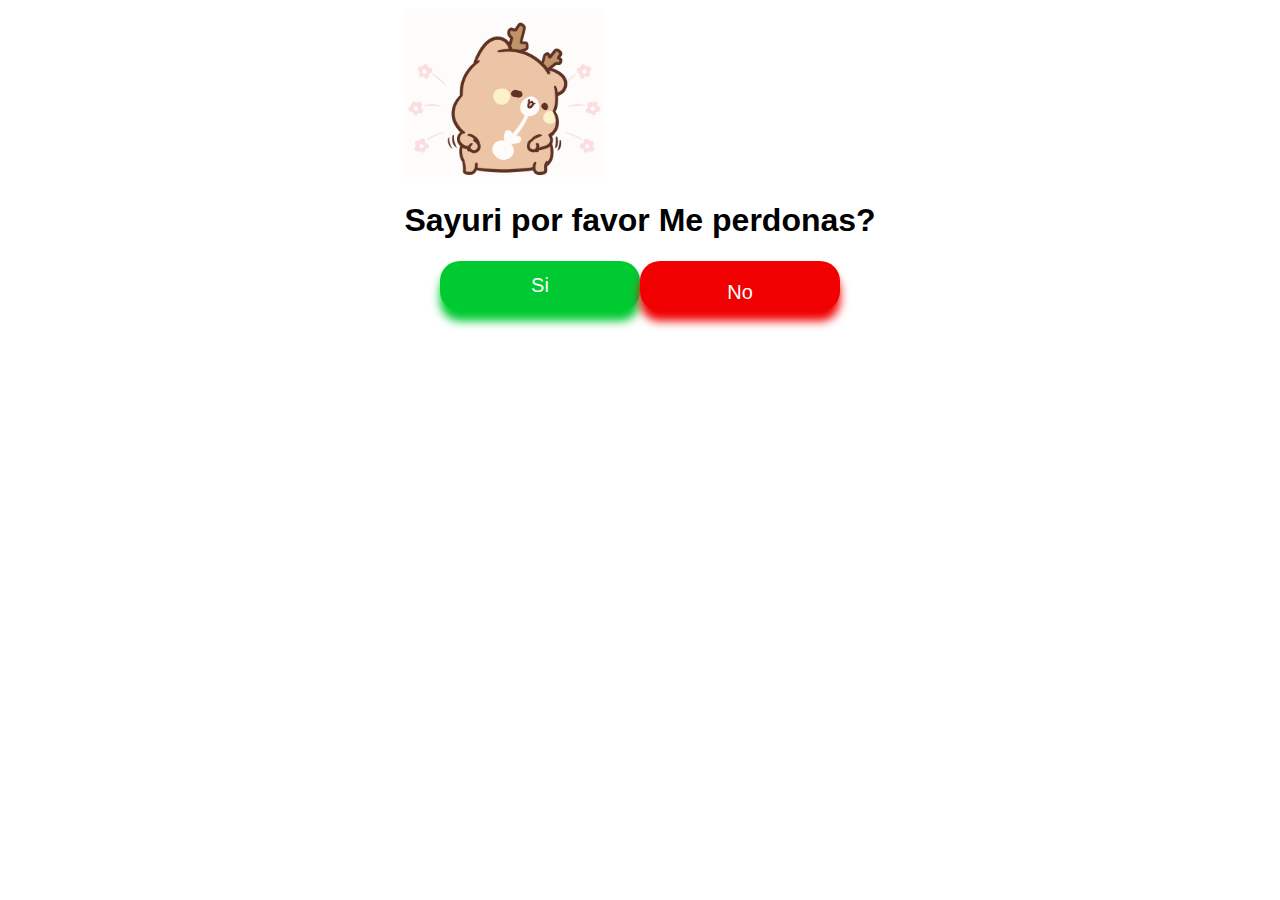
<file: Sayuri/index.html>
<!DOCTYPE html>
<html lang="en">

<head>
    <meta charset="UTF-8">
    <meta name="viewport" content="width=device-width, initial-scale=1.0">
    <title>Me perdonas?</title>
    <link rel="icon" type="image/png" href="./assets/icono.png">
    <link rel="stylesheet" type="text/css" href="./styles.css">
</head>

<body>
    <div class="header">
        <img src="./assets/gif-fun.gif" width="200px" />
        <h1>Sayuri por favor Me perdonas?</h1>
        <p id="mensaje"></p>
    </div>

    <div class="container-btn">
        <button id="btn-yes">Si</button>
        <button id="btn-no">No</button>
    </div>

    <audio id="miSonido">
        <source src="./assets/boom.mp3" type=" audio/mpeg">
        Tu navegador no soporta el elemento de audio.
    </audio>
    <audio id="miSonido2">
        <source src="./assets/sound-result.mp3" type=" audio/mpeg">
        Tu navegador no soporta el elemento de audio.
    </audio>
    <div id="resultado">
        <img src="./assets/dubu.gif" width="200px" />
        <p>
            Gracias mi reina :3
        </p>
        <button id="btn-whatsapp">
            <img src="./assets/whatsapp-icon.png" width="40px" />
            <p>
                Escríbeme...
            </p>
        </button>
    </div>

    <script src="./script.js"></script>
</body>

</html>
</file>
<file: Sayuri/styles.css>
body {
    display: flex;
    flex-direction: column;
    align-items: center;
    font-family: Arial, Helvetica, sans-serif;
}

.container-btn {
    display: flex;
}

.header {
    z-index: 20;
}

#btn-yes,
#btn-whatsapp {
    background-color: #00ca32;
    box-shadow: 0px 10px 10px #00ca32;
    height: 50px;
    cursor: pointer;
    border: none;
    border-radius: 20px;
    color: white;
    padding: 20px;
    width: 200px;
    display: flex;
    align-items: center;
    justify-content: center;
    font-size: 20px;
}

#btn-no {
    height: 50px;
    background-color: #f00001;
    cursor: pointer;
    z-index: 30;
    box-shadow: 0px 10px 10px #f00001;
    border: none;
    border-radius: 20px;
    color: white;
    padding: 20px;
    width: 200px;
    font-size: 20px;
}

#mensaje {
    font-size: 20px;
}

#resultado {
    width: 500px;
    height: 400px;
    background-color: white;
    box-shadow: 0px 10px 10px black;
    padding: 20px;
    border-radius: 20px;
    font-size: 20px;
    text-align: center;
    display: none;
}
</file>
